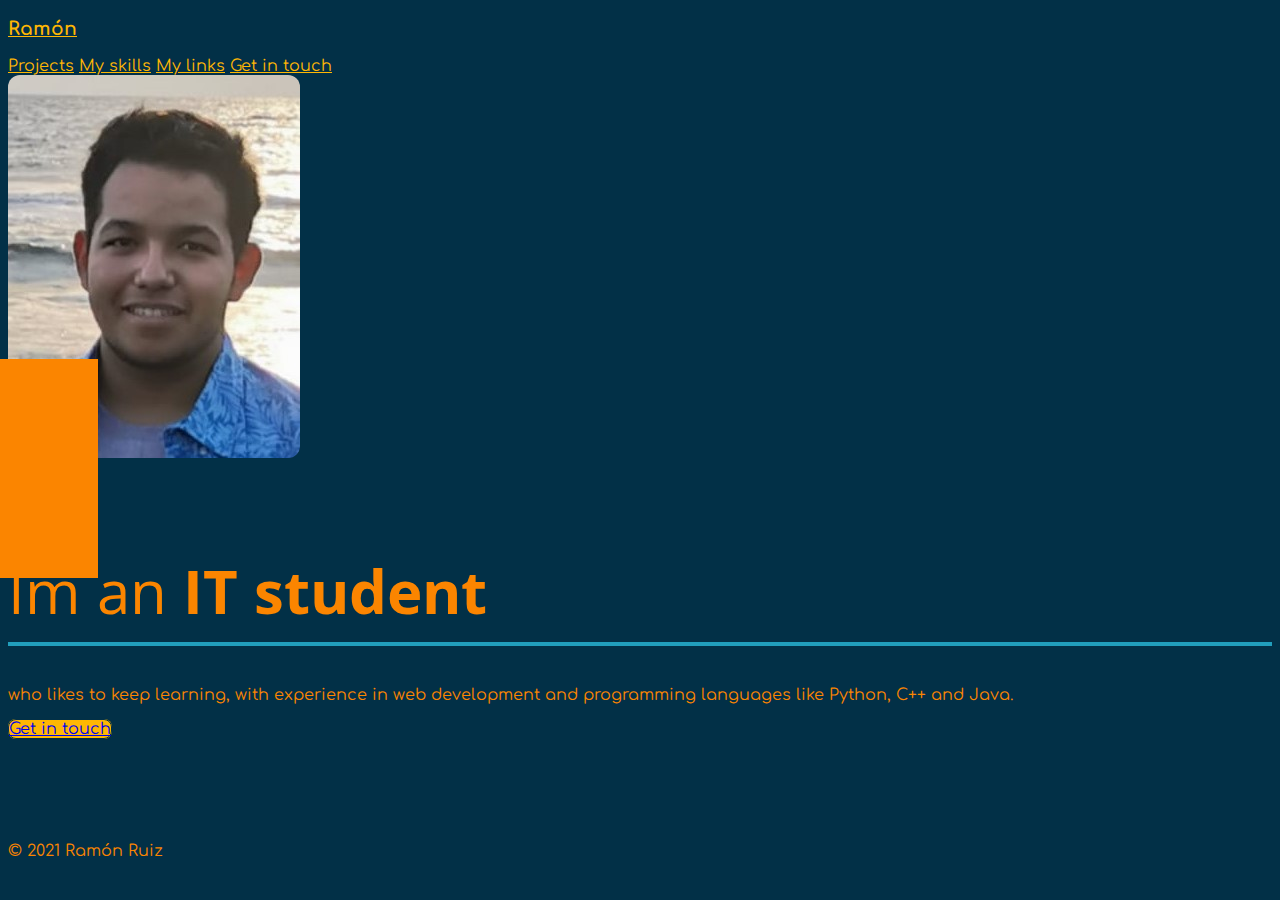
<file: index.html>
<!DOCTYPE html>
<html lang="es">
  <head>
    <meta charset="UTF-8" />
    <meta http-equiv="X-UA-Compatible" content="IE=edge" />
    <meta name="viewport" content="width=device-width, initial-scale=1.0" />
    <link rel="icon" type="image/png" href="img/code.png"/>
    <link
      href="https://cdn.jsdelivr.net/npm/bootstrap@5.1.0/dist/css/bootstrap.min.css"
      rel="stylesheet"
      integrity="sha384-KyZXEAg3QhqLMpG8r+8fhAXLRk2vvoC2f3B09zVXn8CA5QIVfZOJ3BCsw2P0p/We"
      crossorigin="anonymous"
    />
    <link
      rel="stylesheet"
      href="https://cdnjs.cloudflare.com/ajax/libs/font-awesome/5.15.3/css/all.min.css"
      integrity="sha512-iBBXm8fW90+nuLcSKlbmrPcLa0OT92xO1BIsZ+ywDWZCvqsWgccV3gFoRBv0z+8dLJgyAHIhR35VZc2oM/gI1w=="
      crossorigin="anonymous"
    />
    <link rel="stylesheet" href="css/style.css" />

    <title>Colors</title>
  </head>
  <body>
    <!-- Social media side-bar -->
    <div class="social">
      <a href="mailto:rualejandro.ra@gmail.com"><i class="fas fa-envelope"></i></a>
      <a href="https://github.com/RamonRuizPe"><i class="fab fa-github"></i></a>
      <a href="https://www.linkedin.com/in/ramón-alejandro-ruiz-pérez-122077221"><i class="fab fa-linkedin-in"></i></a>
    </div>

    <div class="container d-flex w-100 h-100 p-3 mx-auto flex-column">
        <header class="mb-auto">
          <a href="index.html" class="nav-link yellow"><h3 class="float-md-start mb-0 mt-2 nav-title text-center">
              Ramón
            </h3></a>
          <nav class="nav nav-masthead justify-content-center float-md-end">
            <a class="nav-link yellow middle p-0 m-3" aria-current="page" href="pages/projects.html"
              >Projects</a>
            <a class="nav-link yellow middle p-0 m-3" href="pages/cv.html">My skills</a>
            <a class="nav-link yellow middle p-0 m-3" href="pages/links.html"
              >My links</a>
            <a class="nav-link yellow middle p-0 m-3" href="pages/contact.html"
              >Get in touch</a>
          </nav>
      </header> 
        <div class="position-absolute top-50 start-50 translate-middle main_cont">
          <div class="row">
            <div class="col-md-4 mb-2">
              <img src="img/Ramon_ok.jpg" class="img-fluid rounded-5 slideInLeft">
            </div>
            <div class="col-md-8">
              <h2 class="lightSpeedIn">Hello</h2>
              <h1 id="main-title" class="lightSpeedIn">Im an <b>IT student</b></h1>
              <p class="lead lightSpeedIn">
                who likes to keep learning, with experience in web development and programming languages like Python, C++ and Java.
              </p>
              <p class="lead lightSpeedIn">
                <a href="pages/contact.html" class="btn btn-lg orange_fill"><span> Get in touch</span></a>
              </p>
            </div>
          </div>
        </div>
    </div>
    <footer class="text-center text-lg-start fixed-bottom mt-med">
      <!-- Copyright -->
      <div class="text-center p-3">
        © 2021 Ramón Ruiz
        <a class="ms-5" href="https://github.com/RamonRuizPe"><i class="fab fa-github"></i></a>
        <a class="ms-3" href="https://www.linkedin.com/in/ramón-alejandro-ruiz-pérez-122077221"><i class="fab fa-linkedin-in"></i></a>
      </div>
    </footer>
  </body>
  <script
    src="https://cdn.jsdelivr.net/npm/bootstrap@5.1.0/dist/js/bootstrap.bundle.min.js"
    integrity="sha384-U1DAWAznBHeqEIlVSCgzq+c9gqGAJn5c/t99JyeKa9xxaYpSvHU5awsuZVVFIhvj"
    crossorigin="anonymous"
  ></script>
</html>
</file>
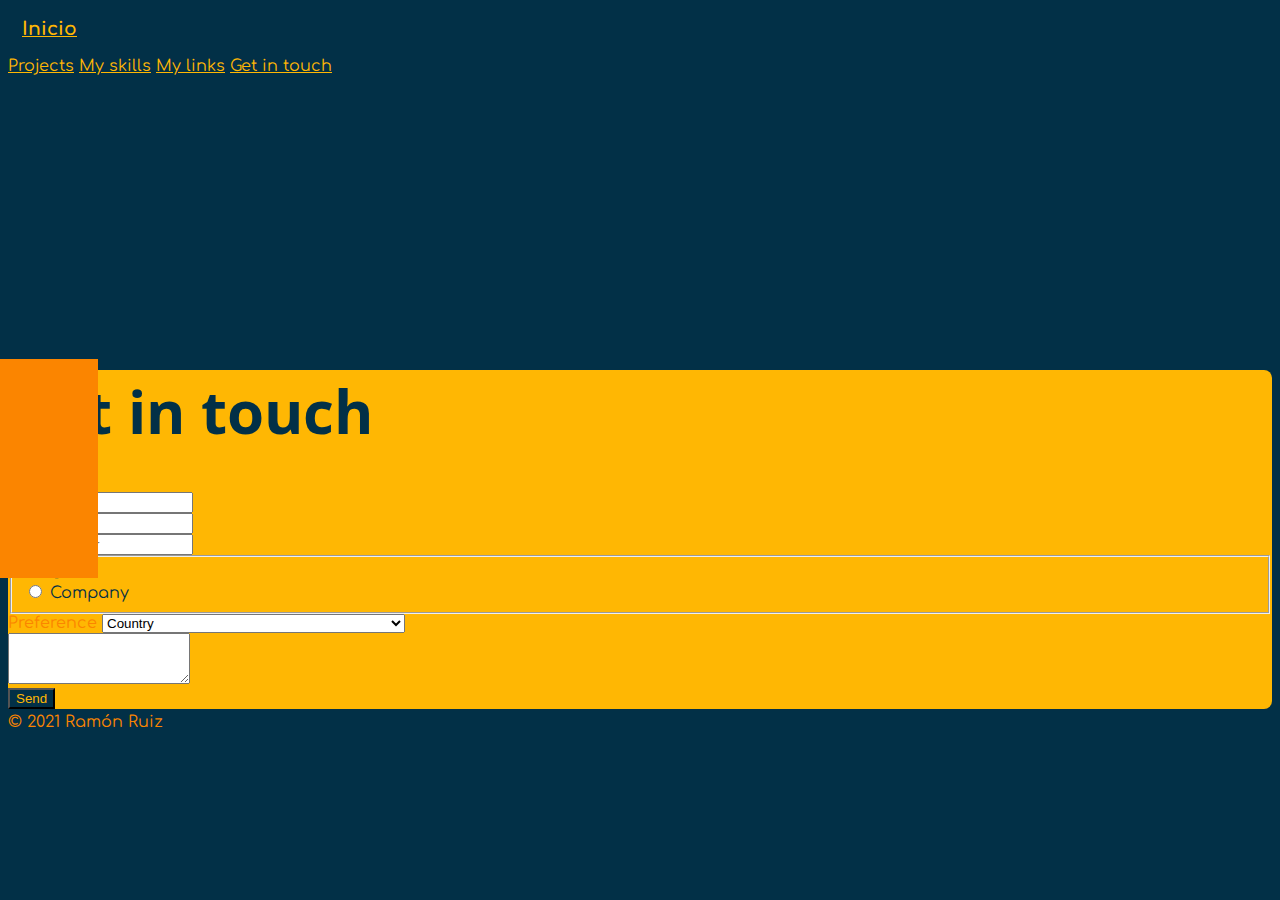
<file: pages/contact.html>
<!DOCTYPE html>
<html lang="en">
  <head>
    <meta charset="UTF-8" />
    <meta name="viewport" content="width=device-width, initial-scale=1.0" />
    <meta http-equiv="X-UA-Compatible" content="ie=edge" />
    <link
      href="https://cdn.jsdelivr.net/npm/bootstrap@5.1.0/dist/css/bootstrap.min.css"
      rel="stylesheet"
      integrity="sha384-KyZXEAg3QhqLMpG8r+8fhAXLRk2vvoC2f3B09zVXn8CA5QIVfZOJ3BCsw2P0p/We"
      crossorigin="anonymous"
    />
    <link
      rel="stylesheet"
      href="https://cdnjs.cloudflare.com/ajax/libs/font-awesome/5.15.3/css/all.min.css"
      integrity="sha512-iBBXm8fW90+nuLcSKlbmrPcLa0OT92xO1BIsZ+ywDWZCvqsWgccV3gFoRBv0z+8dLJgyAHIhR35VZc2oM/gI1w=="
      crossorigin="anonymous"
    />
    <link rel="icon" type="image/png" href="../img/code.png"/>
    <link rel="stylesheet" href="../css/style.css" />
    <link rel="stylesheet" href="../css/contact.css" />
    <title>Contact</title>
  </head>
  <body>
    <!-- Social media side-bar -->
    <div class="social">
      <a href="mailto:rualejandro.ra@gmail.com"><i class="fas fa-envelope"></i></a>
      <a href="https://github.com/RamonRuizPe"><i class="fab fa-github"></i></a>
      <a href="https://www.linkedin.com/in/ramón-alejandro-ruiz-pérez-122077221"><i class="fab fa-linkedin-in"></i></a>
    </div>
    <div class="container fixed-top">
      <!-- PC content -->
      <header class="show-pc">
        <a href="../index.html" class="nav-link yellow"><h3 class="float-md-start mt-4 nav-title text-center" style="margin-left: 14px;">
            Inicio
          </h3></a>
        <nav class="nav nav-masthead justify-content-end mt-2 nav-bar">
          <a class="nav-link yellow middle p-0 m-3" aria-current="page" href="projects.html"
            >Projects</a>
          <a class="nav-link yellow middle p-0 m-3" href="cv.html">My skills</a>
          <a class="nav-link yellow middle p-0 m-3" href="links.html"
            >My links</a>
          <a class="nav-link yellow middle p-0 m-3" href="contact.html"
            >Get in touch</a>
        </nav>
    </header>
    <!-- Mobile content -->
    <header class="show-mobile">
        <a href="../index.html" class="nav-link yellow"><h3 class="float-md-start mt-4 nav-title text-center" style="margin-left: 14px;">
            Inicio
          </h3></a>
        <nav class="nav nav-masthead justify-content-center mt-2 nav-bar">
          <a class="nav-link yellow middle p-0 m-3" aria-current="page" href="projects.html"
            >Projects</a>
          <a class="nav-link yellow middle p-0 m-3" href="cv.html">My skills</a>
          <a class="nav-link yellow middle p-0 m-3" href="links.html"
            >My links</a>
          <a class="nav-link yellow middle p-0 m-3" href="contact.html"
            >Get in touch</a>
        </nav>
    </header>
    </div>
      <div class="container mt-med main_cont">
        <div class="row">
          <div class="col-md-8 mb-5">
            <iframe
              src="https://www.google.com/maps/embed?pb=!1m14!1m12!1m3!1d12846.298784170815!2d-99.19608735813132!3d19.371397030722676!2m3!1f0!2f0!3f0!3m2!1i1024!2i768!4f13.1!5e0!3m2!1ses!2smx!4v1631312614786!5m2!1ses!2smx"
              width="100%"
              height="100%"
              style="border: 0; border-radius: 8px;"
              allowfullscreen=""
              loading="lazy"
            ></iframe>
          </div>
          <div class="col-md-4 yellow-bg mb-5" id="form">
            <h1 class="text-center mt-4">Get in touch</h1>
            <form class="needs-validation">
              <div class="row mb-3">
                <div class="col-sm-12">
                  <input
                    type="text"
                    class="form-control"
                    id="inputNombre"
                    placeholder="Name"
                    required
                  />
                </div>
              </div>
              <div class="row mb-3">
                <div class="col-sm-12">
                  <input
                    type="email"
                    class="form-control"
                    id="email"
                    placeholder="Email"
                    required
                  />
                </div>
              </div>
              <div class="row mb-3">
                <div class="col-sm-12">
                  <input
                    type="tel"
                    class="form-control"
                    id="phone_number"
                    placeholder="Phone number"
                    pattern="[+]{1}[0-9]{11,14}"
                    required
                  />
                </div>
              </div>
              <fieldset class="row mb-3">
                <div class="col-sm-3">
                  <div class="form-check">
                    <input
                      class="form-check-input"
                      type="radio"
                      name="gridRadios"
                      id="user"
                      value="option1"
                      checked
                    />
                    <label
                      class="form-check-label"
                      for="user"
                      style="color: #023047;"
                    >
                      User
                    </label>
                  </div>
                  <div class="form-check">
                    <input
                      class="form-check-input"
                      type="radio"
                      name="gridRadios"
                      id="company"
                      value="option2"
                    />
                    <label
                      class="form-check-label"
                      for="company"
                      style="color: #023047;"
                    >
                      Company
                    </label>
                  </div>
                </div>
              </fieldset>
              <div class="row mb-3">
                <div class="col-sm-12">
                  <label class="visually-hidden" for="specificSizeSelect"
                    >Preference</label
                  >
                  <select class="form-select" id="specificSizeSelect" required>
                    <option selected disabled value="country">Country</option>
                    <option value="AF">Afghanistan</option>
                    <option value="AX">Åland Islands</option>
                    <option value="AL">Albania</option>
                    <option value="DZ">Algeria</option>
                    <option value="AS">American Samoa</option>
                    <option value="AD">Andorra</option>
                    <option value="AO">Angola</option>
                    <option value="AI">Anguilla</option>
                    <option value="AQ">Antarctica</option>
                    <option value="AG">Antigua and Barbuda</option>
                    <option value="AR">Argentina</option>
                    <option value="AM">Armenia</option>
                    <option value="AW">Aruba</option>
                    <option value="AU">Australia</option>
                    <option value="AT">Austria</option>
                    <option value="AZ">Azerbaijan</option>
                    <option value="BS">Bahamas</option>
                    <option value="BH">Bahrain</option>
                    <option value="BD">Bangladesh</option>
                    <option value="BB">Barbados</option>
                    <option value="BY">Belarus</option>
                    <option value="BE">Belgium</option>
                    <option value="BZ">Belize</option>
                    <option value="BJ">Benin</option>
                    <option value="BM">Bermuda</option>
                    <option value="BT">Bhutan</option>
                    <option value="BO">Bolivia, Plurinational State of</option>
                    <option value="BQ">Bonaire, Sint Eustatius and Saba</option>
                    <option value="BA">Bosnia and Herzegovina</option>
                    <option value="BW">Botswana</option>
                    <option value="BV">Bouvet Island</option>
                    <option value="BR">Brazil</option>
                    <option value="IO">British Indian Ocean Territory</option>
                    <option value="BN">Brunei Darussalam</option>
                    <option value="BG">Bulgaria</option>
                    <option value="BF">Burkina Faso</option>
                    <option value="BI">Burundi</option>
                    <option value="KH">Cambodia</option>
                    <option value="CM">Cameroon</option>
                    <option value="CA">Canada</option>
                    <option value="CV">Cape Verde</option>
                    <option value="KY">Cayman Islands</option>
                    <option value="CF">Central African Republic</option>
                    <option value="TD">Chad</option>
                    <option value="CL">Chile</option>
                    <option value="CN">China</option>
                    <option value="CX">Christmas Island</option>
                    <option value="CC">Cocos (Keeling) Islands</option>
                    <option value="CO">Colombia</option>
                    <option value="KM">Comoros</option>
                    <option value="CG">Congo</option>
                    <option value="CD"
                      >Congo, the Democratic Republic of the</option
                    >
                    <option value="CK">Cook Islands</option>
                    <option value="CR">Costa Rica</option>
                    <option value="CI">Côte d'Ivoire</option>
                    <option value="HR">Croatia</option>
                    <option value="CU">Cuba</option>
                    <option value="CW">Curaçao</option>
                    <option value="CY">Cyprus</option>
                    <option value="CZ">Czech Republic</option>
                    <option value="DK">Denmark</option>
                    <option value="DJ">Djibouti</option>
                    <option value="DM">Dominica</option>
                    <option value="DO">Dominican Republic</option>
                    <option value="EC">Ecuador</option>
                    <option value="EG">Egypt</option>
                    <option value="SV">El Salvador</option>
                    <option value="GQ">Equatorial Guinea</option>
                    <option value="ER">Eritrea</option>
                    <option value="EE">Estonia</option>
                    <option value="ET">Ethiopia</option>
                    <option value="FK">Falkland Islands (Malvinas)</option>
                    <option value="FO">Faroe Islands</option>
                    <option value="FJ">Fiji</option>
                    <option value="FI">Finland</option>
                    <option value="FR">France</option>
                    <option value="GF">French Guiana</option>
                    <option value="PF">French Polynesia</option>
                    <option value="TF">French Southern Territories</option>
                    <option value="GA">Gabon</option>
                    <option value="GM">Gambia</option>
                    <option value="GE">Georgia</option>
                    <option value="DE">Germany</option>
                    <option value="GH">Ghana</option>
                    <option value="GI">Gibraltar</option>
                    <option value="GR">Greece</option>
                    <option value="GL">Greenland</option>
                    <option value="GD">Grenada</option>
                    <option value="GP">Guadeloupe</option>
                    <option value="GU">Guam</option>
                    <option value="GT">Guatemala</option>
                    <option value="GG">Guernsey</option>
                    <option value="GN">Guinea</option>
                    <option value="GW">Guinea-Bissau</option>
                    <option value="GY">Guyana</option>
                    <option value="HT">Haiti</option>
                    <option value="HM"
                      >Heard Island and McDonald Islands</option
                    >
                    <option value="VA">Holy See (Vatican City State)</option>
                    <option value="HN">Honduras</option>
                    <option value="HK">Hong Kong</option>
                    <option value="HU">Hungary</option>
                    <option value="IS">Iceland</option>
                    <option value="IN">India</option>
                    <option value="ID">Indonesia</option>
                    <option value="IR">Iran, Islamic Republic of</option>
                    <option value="IQ">Iraq</option>
                    <option value="IE">Ireland</option>
                    <option value="IM">Isle of Man</option>
                    <option value="IL">Israel</option>
                    <option value="IT">Italy</option>
                    <option value="JM">Jamaica</option>
                    <option value="JP">Japan</option>
                    <option value="JE">Jersey</option>
                    <option value="JO">Jordan</option>
                    <option value="KZ">Kazakhstan</option>
                    <option value="KE">Kenya</option>
                    <option value="KI">Kiribati</option>
                    <option value="KP"
                      >Korea, Democratic People's Republic of</option
                    >
                    <option value="KR">Korea, Republic of</option>
                    <option value="KW">Kuwait</option>
                    <option value="KG">Kyrgyzstan</option>
                    <option value="LA">Lao People's Democratic Republic</option>
                    <option value="LV">Latvia</option>
                    <option value="LB">Lebanon</option>
                    <option value="LS">Lesotho</option>
                    <option value="LR">Liberia</option>
                    <option value="LY">Libya</option>
                    <option value="LI">Liechtenstein</option>
                    <option value="LT">Lithuania</option>
                    <option value="LU">Luxembourg</option>
                    <option value="MO">Macao</option>
                    <option value="MK"
                      >Macedonia, the former Yugoslav Republic of</option
                    >
                    <option value="MG">Madagascar</option>
                    <option value="MW">Malawi</option>
                    <option value="MY">Malaysia</option>
                    <option value="MV">Maldives</option>
                    <option value="ML">Mali</option>
                    <option value="MT">Malta</option>
                    <option value="MH">Marshall Islands</option>
                    <option value="MQ">Martinique</option>
                    <option value="MR">Mauritania</option>
                    <option value="MU">Mauritius</option>
                    <option value="YT">Mayotte</option>
                    <option value="MX">Mexico</option>
                    <option value="FM">Micronesia, Federated States of</option>
                    <option value="MD">Moldova, Republic of</option>
                    <option value="MC">Monaco</option>
                    <option value="MN">Mongolia</option>
                    <option value="ME">Montenegro</option>
                    <option value="MS">Montserrat</option>
                    <option value="MA">Morocco</option>
                    <option value="MZ">Mozambique</option>
                    <option value="MM">Myanmar</option>
                    <option value="NA">Namibia</option>
                    <option value="NR">Nauru</option>
                    <option value="NP">Nepal</option>
                    <option value="NL">Netherlands</option>
                    <option value="NC">New Caledonia</option>
                    <option value="NZ">New Zealand</option>
                    <option value="NI">Nicaragua</option>
                    <option value="NE">Niger</option>
                    <option value="NG">Nigeria</option>
                    <option value="NU">Niue</option>
                    <option value="NF">Norfolk Island</option>
                    <option value="MP">Northern Mariana Islands</option>
                    <option value="NO">Norway</option>
                    <option value="OM">Oman</option>
                    <option value="PK">Pakistan</option>
                    <option value="PW">Palau</option>
                    <option value="PS">Palestinian Territory, Occupied</option>
                    <option value="PA">Panama</option>
                    <option value="PG">Papua New Guinea</option>
                    <option value="PY">Paraguay</option>
                    <option value="PE">Peru</option>
                    <option value="PH">Philippines</option>
                    <option value="PN">Pitcairn</option>
                    <option value="PL">Poland</option>
                    <option value="PT">Portugal</option>
                    <option value="PR">Puerto Rico</option>
                    <option value="QA">Qatar</option>
                    <option value="RE">Réunion</option>
                    <option value="RO">Romania</option>
                    <option value="RU">Russian Federation</option>
                    <option value="RW">Rwanda</option>
                    <option value="BL">Saint Barthélemy</option>
                    <option value="SH"
                      >Saint Helena, Ascension and Tristan da Cunha</option
                    >
                    <option value="KN">Saint Kitts and Nevis</option>
                    <option value="LC">Saint Lucia</option>
                    <option value="MF">Saint Martin (French part)</option>
                    <option value="PM">Saint Pierre and Miquelon</option>
                    <option value="VC">Saint Vincent and the Grenadines</option>
                    <option value="WS">Samoa</option>
                    <option value="SM">San Marino</option>
                    <option value="ST">Sao Tome and Principe</option>
                    <option value="SA">Saudi Arabia</option>
                    <option value="SN">Senegal</option>
                    <option value="RS">Serbia</option>
                    <option value="SC">Seychelles</option>
                    <option value="SL">Sierra Leone</option>
                    <option value="SG">Singapore</option>
                    <option value="SX">Sint Maarten (Dutch part)</option>
                    <option value="SK">Slovakia</option>
                    <option value="SI">Slovenia</option>
                    <option value="SB">Solomon Islands</option>
                    <option value="SO">Somalia</option>
                    <option value="ZA">South Africa</option>
                    <option value="GS"
                      >South Georgia and the South Sandwich Islands</option
                    >
                    <option value="SS">South Sudan</option>
                    <option value="ES">Spain</option>
                    <option value="LK">Sri Lanka</option>
                    <option value="SD">Sudan</option>
                    <option value="SR">Suriname</option>
                    <option value="SJ">Svalbard and Jan Mayen</option>
                    <option value="SZ">Swaziland</option>
                    <option value="SE">Sweden</option>
                    <option value="CH">Switzerland</option>
                    <option value="SY">Syrian Arab Republic</option>
                    <option value="TW">Taiwan, Province of China</option>
                    <option value="TJ">Tajikistan</option>
                    <option value="TZ">Tanzania, United Republic of</option>
                    <option value="TH">Thailand</option>
                    <option value="TL">Timor-Leste</option>
                    <option value="TG">Togo</option>
                    <option value="TK">Tokelau</option>
                    <option value="TO">Tonga</option>
                    <option value="TT">Trinidad and Tobago</option>
                    <option value="TN">Tunisia</option>
                    <option value="TR">Turkey</option>
                    <option value="TM">Turkmenistan</option>
                    <option value="TC">Turks and Caicos Islands</option>
                    <option value="TV">Tuvalu</option>
                    <option value="UG">Uganda</option>
                    <option value="UA">Ukraine</option>
                    <option value="AE">United Arab Emirates</option>
                    <option value="GB">United Kingdom</option>
                    <option value="US">United States</option>
                    <option value="UM"
                      >United States Minor Outlying Islands</option
                    >
                    <option value="UY">Uruguay</option>
                    <option value="UZ">Uzbekistan</option>
                    <option value="VU">Vanuatu</option>
                    <option value="VE"
                      >Venezuela, Bolivarian Republic of</option
                    >
                    <option value="VN">Viet Nam</option>
                    <option value="VG">Virgin Islands, British</option>
                    <option value="VI">Virgin Islands, U.S.</option>
                    <option value="WF">Wallis and Futuna</option>
                    <option value="EH">Western Sahara</option>
                    <option value="YE">Yemen</option>
                    <option value="ZM">Zambia</option>
                    <option value="ZW">Zimbabwe</option>
                  </select>
                </div>
              </div>
              <div class="row mb-3">
                <div class="col-sm-12">
                  <textarea
                    class="form-control"
                    id="Textarea1"
                    rows="3"
                  ></textarea>
                </div>
              </div>
              <button
                type="submit"
                class="btn btn-lg bg-dark-blue yellow mb-2"
                id="send"
              >
                Send
              </button>
            </form>
          </div>
        </div>
      </div>
    </div>
    <div class="position-relative mt-5">
      <footer class="position-absolute bottom-0 start-50 translate-middle-x">
        <!-- Copyright -->
        <div class="text-center p-3">
          © 2021 Ramón Ruiz
          <a class="ms-5" href="https://github.com/RamonRuizPe"><i class="fab fa-github"></i></a>
          <a class="ms-3" href="https://www.linkedin.com/in/ramón-alejandro-ruiz-pérez-122077221"><i class="fab fa-linkedin-in"></i></a>
        </div>
      </footer>
    </div>
  </body>
  <script
    src="https://cdn.jsdelivr.net/npm/bootstrap@5.1.0/dist/js/bootstrap.bundle.min.js"
    integrity="sha384-U1DAWAznBHeqEIlVSCgzq+c9gqGAJn5c/t99JyeKa9xxaYpSvHU5awsuZVVFIhvj"
    crossorigin="anonymous"
  ></script>
</html>
</file>
<file: css/style.css>
@import url("https://fonts.googleapis.com/css2?family=Comfortaa&family=Open+Sans&display=swap");

body {
  background-color: #023047;
  /* background-color: #fb8500; */
  color: #fb8500;
  font-family: "Comfortaa", cursive;
}

h1{
  color: #fb8500;
  /* color: #023047; */
  font-family: "Open Sans", sans-serif;
  font-size: 60px;
}

h1#main-title {
  color: #fb8500;
  /* color: #023047; */
  font-family: "Open Sans", sans-serif;
  font-size: 60px;
  font-weight: 400;
  padding-bottom: 10px;
  border-bottom: 4px solid #219ebc;
}


.orange_fill{
  position:relative;
  background: #ffb703;
  border: 1px solid #023047;
  border-radius: 8px;
  transition: all 0.8s;
  
}

.orange_fill span{
  position:relative;
  z-index: 2;
}

.orange_fill::after{
  position:absolute;
  content:"";
  top:0;
  left:0;
  width: 0;
  height:100%;
  background: #fb8500;
  border-radius: 8px;
  transition: all 0.8s;
}

.orange_fill:hover::after{
  width: 100%;
}

.mt-med{
  margin-top: 100px;
}

.mt-large{
  margin-top: 200px;
}

.mb-med{
  margin-bottom: 100px;
}

.mb-large{
  margin-bottom: 200px;
}

.pt-med{
  padding-top: 50px;
}

.pt-large{
  padding-top: 100px;
}

.pb-med{
  padding-bottom: 50px;
}

.pb-large{
  padding-bottom: 100px;
}

.rounded-5{
  border-radius: 12px;
}

.yellow-bg {
  background-color: #ffb703;
}

.yellow {
  color: #ffb703;
}

.dark-blue{
  color:#023047;
}

.bg-dark-blue {
  background-color: #023047;
}

#main_page:hover {
  color: #fb8500;
}

.light-blue{
  color:#219ebc;
}

.light-blue-bg {
  background-color: #219ebc;
}

.fit-content{
  object-fit: contain;
}

/* nav animation for underlining */
a.middle {
  position: relative;
}

a.middle:hover {
  color: #fb8500;
}

a.middle:before {
  content: "";
  position: absolute;
  width: 100%;
  height: 2px;
  bottom: 0;
  left: 0;
  background-color: #219ebc;
  visibility: hidden;
  transform: scaleX(0);
  transition: all 0.3s ease-in-out;
}

a.middle:hover:before {
  visibility: visible;
  transform: scaleX(1);
}

/* Social media barside*/
.social {
  position: fixed;
  height: 100vh;
  display: flex;
  flex-direction: column;
  justify-content: center;
  transform: translate(-50px, 0);
  z-index: 1000;
}

.social a {
  color: #023047;
  /* background: rgba(33, 158, 188, 0.5); */
  background: rgba(251, 133, 0, 1);
  font-size: 20px;
  font-weight: 600;
  text-decoration: none;
  display: block;
  margin: 0px;
  padding: 20px;
  width: 100px;
  text-align: right;
  border-radius: 50x;
  transition: 1s;
  transition-property: transform;
  z-index: 1000;
}

.social a:hover {
  transform: translate(30px, 0);
  color: #219ebc;
}
.social i {
  margin-left: 10px;
  font-size: 30px;
  width: 20px;
  height: 20px;
}

footer a{
  font-size: 20px;
  color:#fb8500;
  -webkit-transition: color 0.8s;
  -moz-transition: color 0.8s;
  -o-transition: color 0.8s;
  transition: color 0.8s;
}

footer a:hover{
  color:#ffb703;
  -webkit-transition: color 0.8s;
  -moz-transition: color 0.8s;
  -o-transition: color 0.8s;
  transition: color 0.8s;
}

.page_screen{
  height: 100vh;
}

.show-mobile{
  display: none;
}

.show-pc{
  display: inline;
}
@media screen and (max-width: 992px){
  .main_cont{
    margin-top: 250px;
    z-index: -1;
  }

  .page_screen{
    margin-bottom: 150px;
  }

  .show-mobile{
    display: inline;
  }

  .show-pc{
    display:none;
  }
}
/*Code provided by css animation generator*/

/* Entrance animation elements */
.lightSpeedIn {
    -webkit-animation-name: lightSpeedIn;
    animation-name: lightSpeedIn;
    -webkit-animation-timing-function: ease-out;
    animation-timing-function: ease-out;
    -webkit-animation-duration: 1s;
    animation-duration: 1s;
    -webkit-animation-fill-mode: both;
    animation-fill-mode: both;
    }
    @-webkit-keyframes lightSpeedIn {
    0% {
      -webkit-transform: translate3d(100%, 0, 0) skewX(-30deg);
      transform: translate3d(100%, 0, 0) skewX(-30deg);
      opacity: 0;
    }
    60% {
      -webkit-transform: skewX(20deg);
      transform: skewX(20deg);
      opacity: 1;
    }
    80% {
      -webkit-transform: skewX(-5deg);
      transform: skewX(-5deg);
      opacity: 1;
    }
    100% {
      -webkit-transform: none;
      transform: none;
      opacity: 1;
    }
    }
    @keyframes lightSpeedIn {
    0% {
      -webkit-transform: translate3d(100%, 0, 0) skewX(-30deg);
      transform: translate3d(100%, 0, 0) skewX(-30deg);
      opacity: 0;
    }
    60% {
      -webkit-transform: skewX(20deg);
      transform: skewX(20deg);
      opacity: 1;
    }
    80% {
      -webkit-transform: skewX(-5deg);
      transform: skewX(-5deg);
      opacity: 1;
    }
    100% {
      -webkit-transform: none;
      transform: none;
      opacity: 1;
    }
  }

  .slideInLeft {
    -webkit-animation-name: slideInLeft;
    animation-name: slideInLeft;
    -webkit-animation-duration: 1s;
    animation-duration: 1s;
    -webkit-animation-fill-mode: both;
    animation-fill-mode: both;
    }
    @-webkit-keyframes slideInLeft {
    0% {
    -webkit-transform: translateX(-100%);
    transform: translateX(-100%);
    visibility: visible;
    }
    100% {
    -webkit-transform: translateX(0);
    transform: translateX(0);
    }
    }
    @keyframes slideInLeft {
    0% {
    -webkit-transform: translateX(-100%);
    transform: translateX(-100%);
    visibility: visible;
    }
    100% {
    -webkit-transform: translateX(0);
    transform: translateX(0);
    }
    }
</file>
<file: css/contact.css>
#form > h1 {
  color: #023047;
}
#form > label {
  color: #023047;
}
#form {
  border-radius: 8px;
}

#send {
  background-color: #023047;
  -o-transition: background-color 0.5s ease-in-out;
  -ms-transition: background-color 0.5s ease-in-out;
  -moz-transition: background-color 0.5s ease-in-out;
  -webkit-transition: background-color 0.5s ease-in-out;
  transition: background-color 0.5s ease-in-out;
}

#send:hover {
  color: #ffb703;
  background-color: #219ebc;
}
</file>
